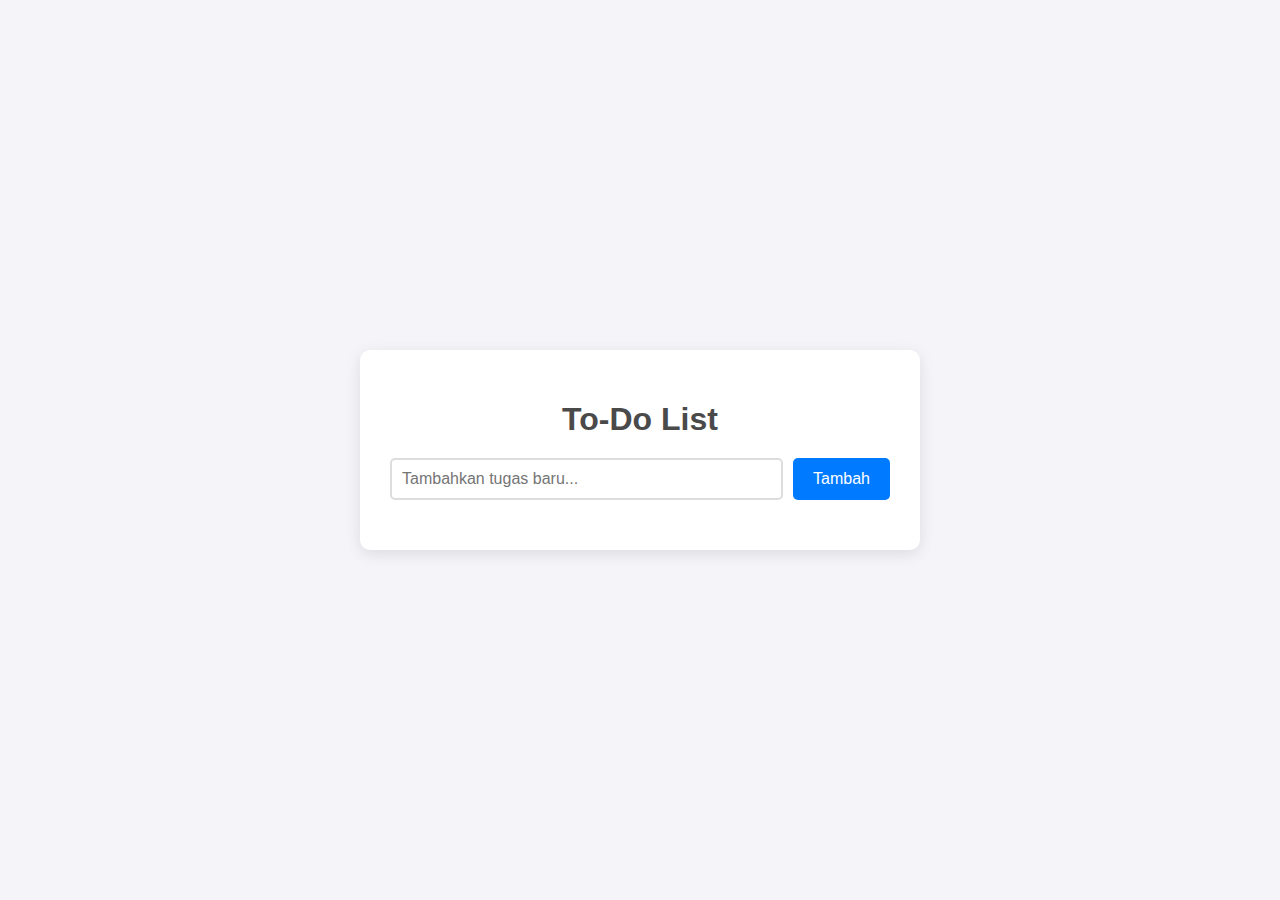
<file: index.html>
<!DOCTYPE html>
<html lang="id">
<head>
    <meta charset="UTF-8">
    <meta name="viewport" content="width=device-width, initial-scale=1.0">
    <title>Aplikasi To-Do List</title>
    <link rel="stylesheet" href="style.css">
</head>
<body>

    <div class="container">
        <h1>To-Do List</h1>
        <div class="input-container">
            <input type="text" id="task-input" placeholder="Tambahkan tugas baru...">
            <button id="add-task-btn">Tambah</button>
        </div>
        <ul id="task-list">
            </ul>
    </div>

    <script src="script.js"></script>
</body>
</html>
</file>
<file: style.css>
/* style.css */
body {
    font-family: 'Arial', sans-serif;
    background-color: #f4f4f9;
    color: #333;
    display: flex;
    justify-content: center;
    align-items: center;
    min-height: 100vh;
    margin: 0;
}

.container {
    background-color: white;
    padding: 30px;
    border-radius: 10px;
    box-shadow: 0 4px 15px rgba(0, 0, 0, 0.1);
    width: 100%;
    max-width: 500px;
}

h1 {
    text-align: center;
    color: #4a4a4a;
    margin-bottom: 20px;
}

.input-container {
    display: flex;
    gap: 10px;
    margin-bottom: 20px;
}

#task-input {
    flex-grow: 1;
    padding: 10px;
    border: 2px solid #ddd;
    border-radius: 5px;
    font-size: 16px;
}

#task-input:focus {
    outline: none;
    border-color: #007BFF;
}

#add-task-btn {
    padding: 10px 20px;
    border: none;
    background-color: #007BFF;
    color: white;
    border-radius: 5px;
    font-size: 16px;
    cursor: pointer;
    transition: background-color 0.3s ease;
}

#add-task-btn:hover {
    background-color: #0056b3;
}

#task-list {
    list-style: none;
    padding: 0;
    margin: 0;
}

li {
    background-color: #f9f9f9;
    padding: 15px;
    border: 1px solid #eee;
    border-radius: 5px;
    margin-bottom: 10px;
    display: flex;
    justify-content: space-between;
    align-items: center;
    transition: background-color 0.3s ease;
}

li.completed span {
    text-decoration: line-through;
    color: #999;
}

li span {
    cursor: pointer;
    flex-grow: 1;
}

li .delete-btn {
    background-color: #dc3545;
    color: white;
    border: none;
    padding: 5px 10px;
    border-radius: 4px;
    cursor: pointer;
    opacity: 0; /* Sembunyikan tombol secara default */
    transition: opacity 0.3s ease;
}

li:hover .delete-btn {
    opacity: 1; /* Tampilkan tombol saat list item di-hover */
}
</file>
